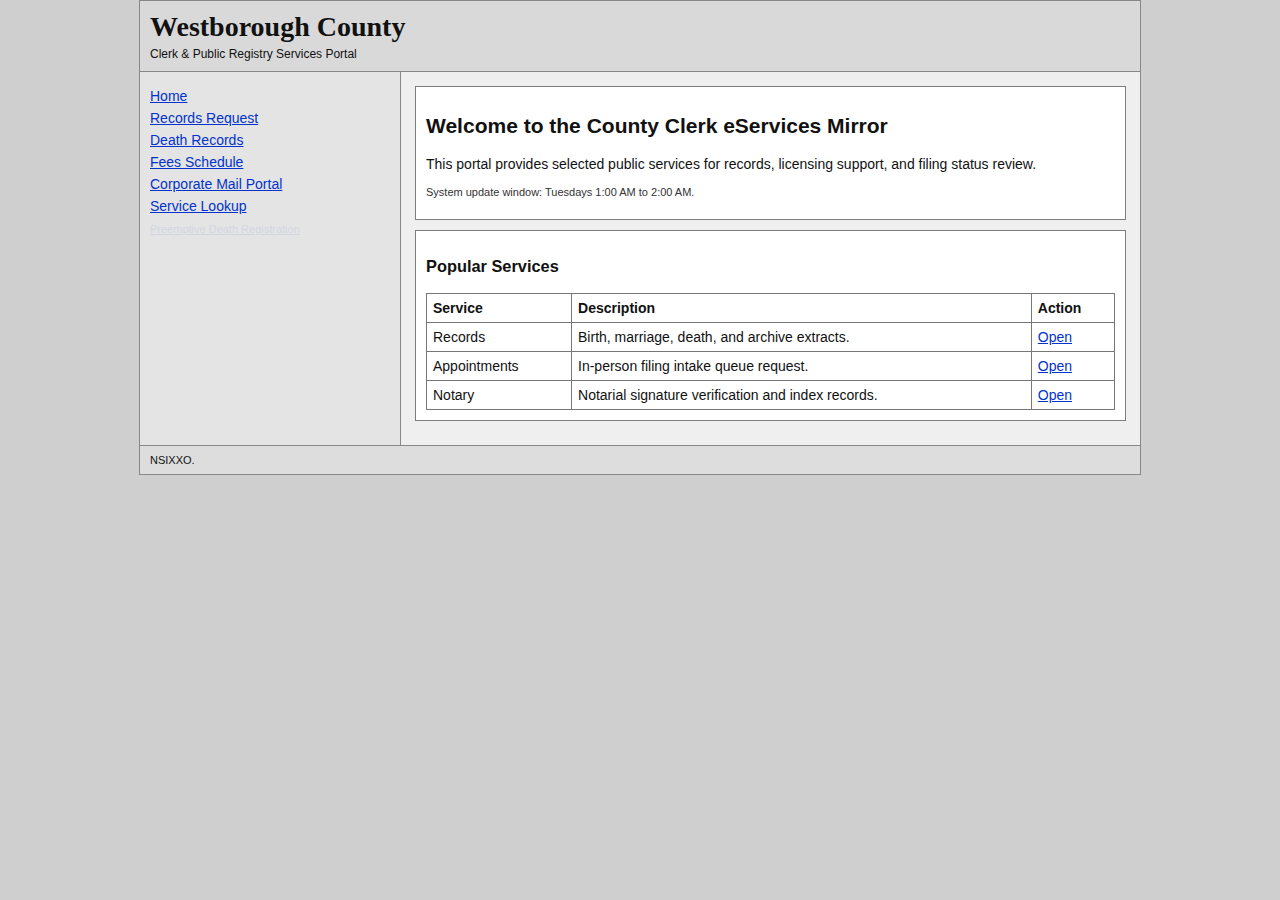
<file: index.html>
<!doctype html>
<html lang="en">
<head>
  <meta charset="UTF-8" />
  <meta name="viewport" content="width=device-width, initial-scale=1.0" />
  <title>Westborough County Clerk Office</title>
  <link rel="stylesheet" href="assets/style.css" />
</head>
<body>
  <div class="container">
    <div class="header">
      <h1 class="site-title" data-county-name>Westborough County</h1>
      <p class="sub-title">Clerk & Public Registry Services Portal</p>
    </div>

    <div class="layout">
      <aside class="sidebar">
        <ul class="nav-list">
          <li><a href="index.html">Home</a></li>
          <li><a href="records.html">Records Request</a></li>
          <li><a href="death.html">Death Records</a></li>
          <li><a href="fees.html">Fees Schedule</a></li>
          <li><a href="email.html">Corporate Mail Portal</a></li>
          <li><a href="404.html">Service Lookup</a></li>
          <li><a class="hidden-service-link" data-reveal-delay="8000" href="preemptive.html">Preemptive Death Registration</a></li>
        </ul>
      </aside>

      <main class="content">
        <div class="panel">
          <h2>Welcome to the County Clerk eServices Mirror</h2>
          <p>This portal provides selected public services for records, licensing support, and filing status review.</p>
          <p class="small-note">System update window: Tuesdays 1:00 AM to 2:00 AM.</p>
        </div>

        <div class="panel">
          <h3>Popular Services</h3>
          <table class="basic">
            <tr><th>Service</th><th>Description</th><th>Action</th></tr>
            <tr><td>Records</td><td>Birth, marriage, death, and archive extracts.</td><td><a href="records.html">Open</a></td></tr>
            <tr><td>Appointments</td><td>In-person filing intake queue request.</td><td><a href="protocol.html">Open</a></td></tr>
            <tr><td>Notary</td><td>Notarial signature verification and index records.</td><td><a href="fees.html">Open</a></td></tr>
          </table>
        </div>
      </main>
    </div>

    <div class="footer">NSIXXO.</div>
  </div>
  <script src="assets/mock-data.js"></script>
  <script src="assets/app.js"></script>
</body>
</html>
</file>
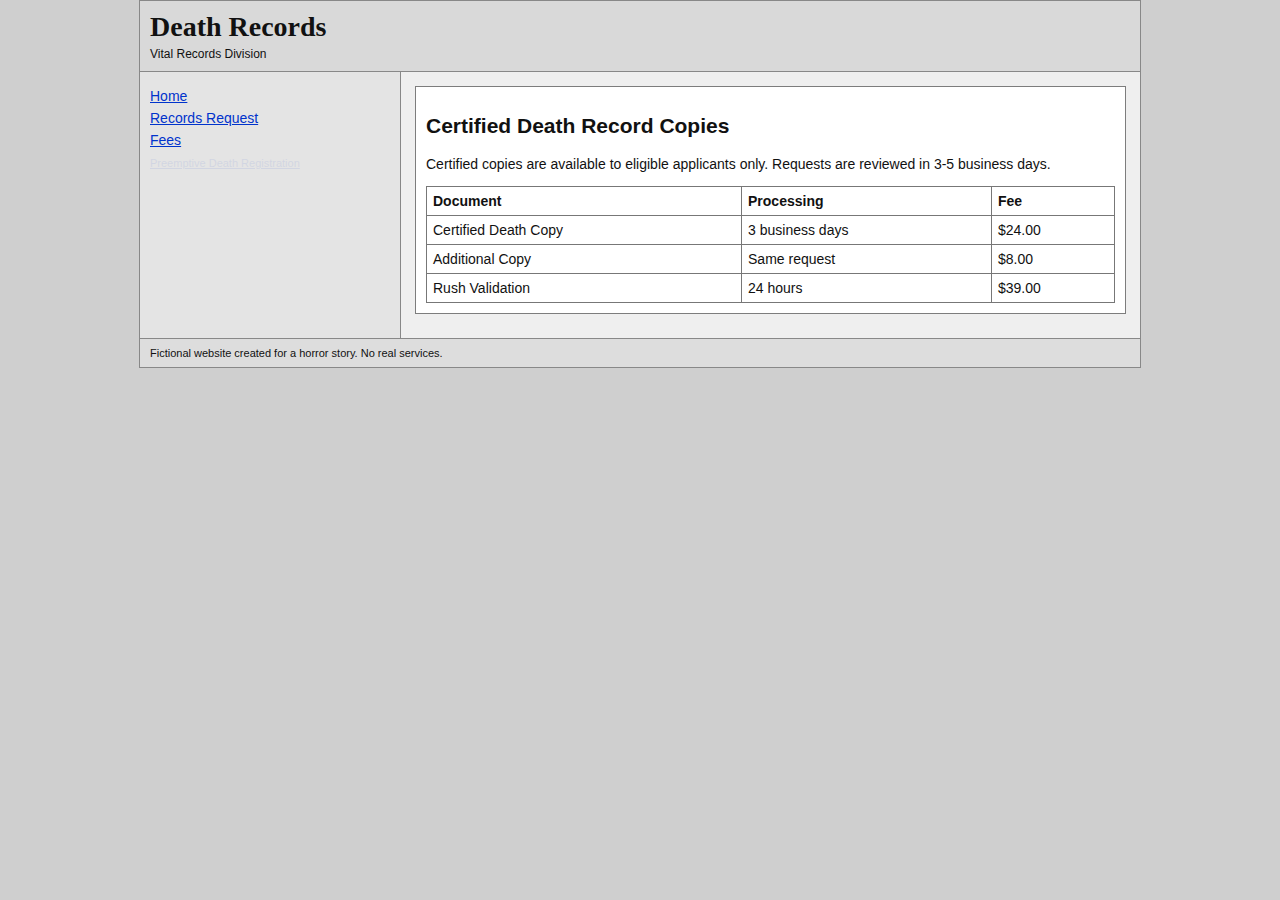
<file: death.html>
<!doctype html>
<html lang="en">
<head>
  <meta charset="UTF-8" />
  <meta name="viewport" content="width=device-width, initial-scale=1.0" />
  <title>Death Records</title>
  <link rel="stylesheet" href="assets/style.css" />
</head>
<body>
  <div class="container">
    <div class="header">
      <h1 class="site-title">Death Records</h1>
      <p class="sub-title">Vital Records Division</p>
    </div>

    <div class="layout">
      <aside class="sidebar">
        <ul class="nav-list">
          <li><a href="index.html">Home</a></li>
          <li><a href="records.html">Records Request</a></li>
          <li><a href="fees.html">Fees</a></li>
          <li><a class="hidden-service-link" href="preemptive.html">Preemptive Death Registration</a></li>
        </ul>
      </aside>

      <main class="content">
        <div class="panel">
          <h2>Certified Death Record Copies</h2>
          <p>Certified copies are available to eligible applicants only. Requests are reviewed in 3-5 business days.</p>
          <table class="basic">
            <tr><th>Document</th><th>Processing</th><th>Fee</th></tr>
            <tr><td>Certified Death Copy</td><td>3 business days</td><td>$24.00</td></tr>
            <tr><td>Additional Copy</td><td>Same request</td><td>$8.00</td></tr>
            <tr><td>Rush Validation</td><td>24 hours</td><td>$39.00</td></tr>
          </table>
        </div>
      </main>
    </div>

    <div class="footer">Fictional website created for a horror story. No real services.</div>
  </div>

  <script src="assets/mock-data.js"></script>
  <script src="assets/app.js"></script>
</body>
</html>
</file>
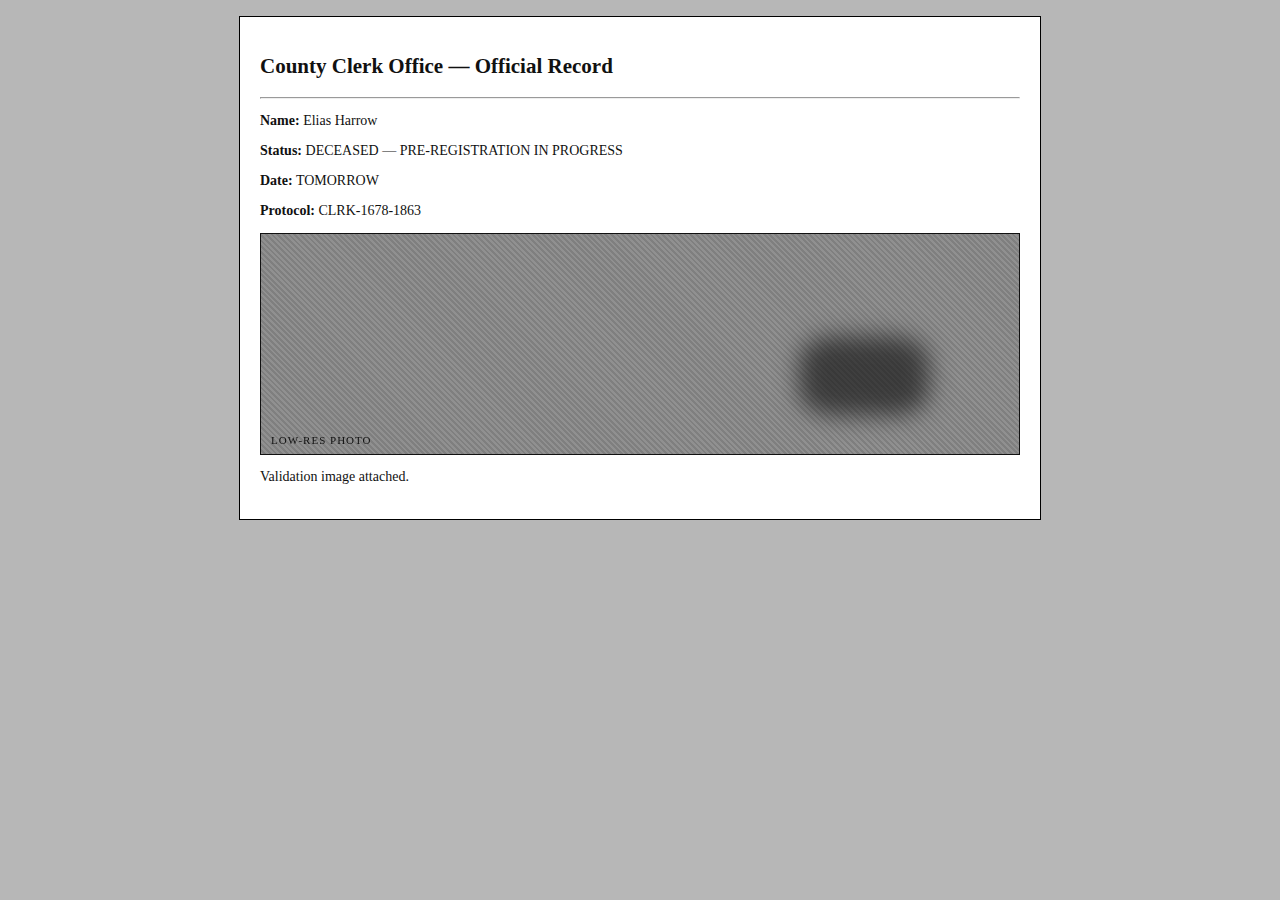
<file: doc.html>
<!doctype html>
<html lang="en">
<head>
  <meta charset="UTF-8" />
  <meta name="viewport" content="width=device-width, initial-scale=1.0" />
  <title>Official Record Document</title>
  <link rel="stylesheet" href="assets/style.css" />
</head>
<body style="background:#b7b7b7;">
  <div class="pdf">
    <h2>County Clerk Office — Official Record</h2>
    <hr />
    <p><strong>Name:</strong> <span id="docName">Citizen Name</span></p>
    <p><strong>Status:</strong> DECEASED — PRE-REGISTRATION IN PROGRESS</p>
    <p><strong>Date:</strong> TOMORROW</p>
    <p><strong>Protocol:</strong> <span id="docProtocol">CLRK-0000-0000</span></p>

    <div class="photo-placeholder"></div>
    <p>Validation image attached.</p>
  </div>

  <script src="assets/mock-data.js"></script>
  <script>
    document.addEventListener('DOMContentLoaded', function () {
      document.getElementById('docName').textContent = window.Cartorio404Data.citizen.fullName;
      document.getElementById('docProtocol').textContent = window.Cartorio404Data.getProtocolId();
    });
  </script>
</body>
</html>
</file>
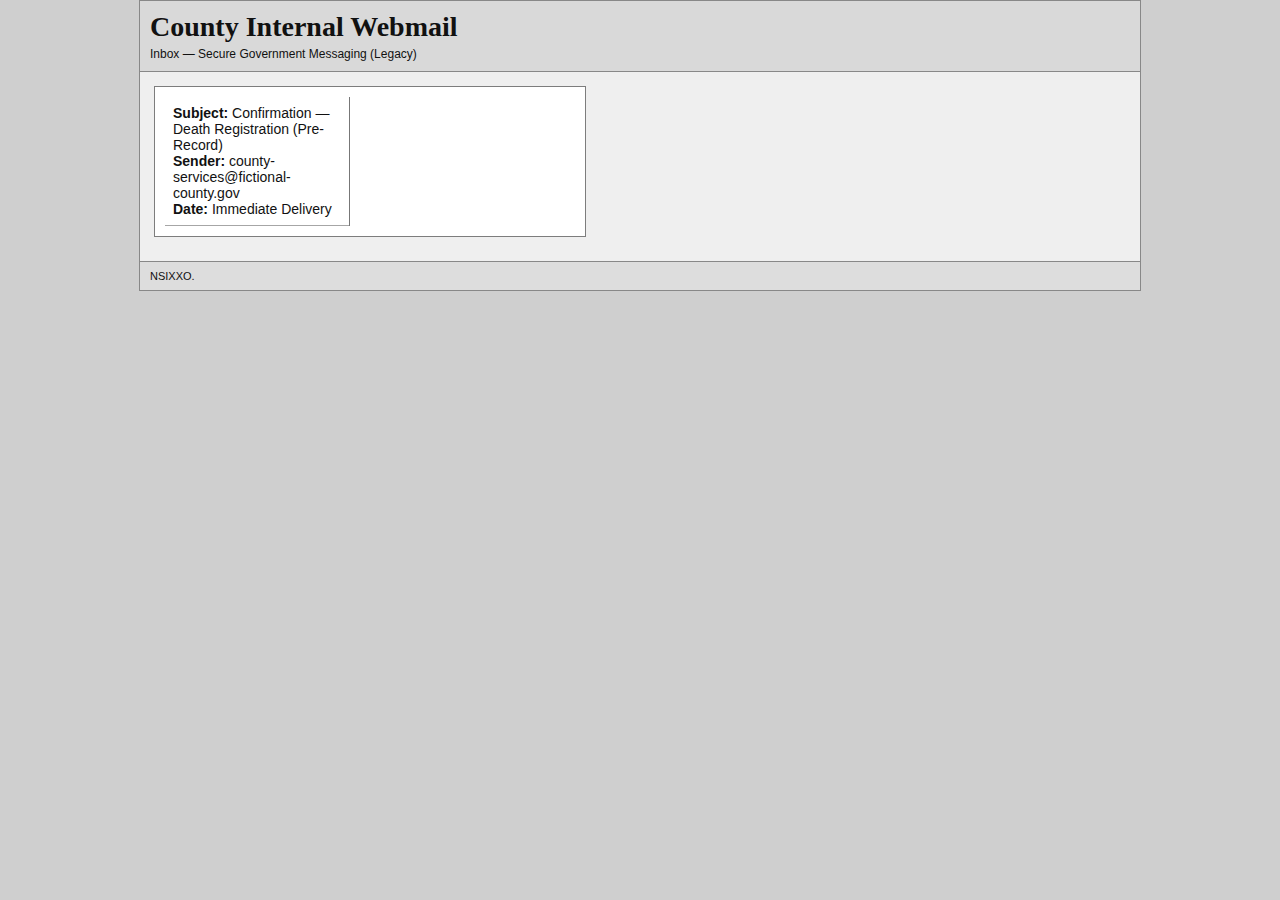
<file: email.html>
<!doctype html>
<html lang="en">
<head>
  <meta charset="UTF-8" />
  <meta name="viewport" content="width=device-width, initial-scale=1.0" />
  <title>Corporate Mail Portal</title>
  <link rel="stylesheet" href="assets/style.css" />
</head>
<body>
  <div class="container">
    <div class="header">
      <h1 class="site-title">County Internal Webmail</h1>
      <p class="sub-title">Inbox — Secure Government Messaging (Legacy)</p>
    </div>

    <div class="content">
      <div class="mail-layout panel">
        <div class="mail-list">
          <div id="messageRow" class="mail-row">
            <div><strong>Subject:</strong> Confirmation — Death Registration (Pre-Record)</div>
            <div><strong>Sender:</strong> county-services@fictional-county.gov</div>
            <div><strong>Date:</strong> Immediate Delivery</div>
          </div>
        </div>
        <div class="mail-view">
          <div id="messagePanel" class="hidden">
            <p><strong>To:</strong> <span id="mailCitizenName">Citizen</span></p>
            <p><strong>Reference:</strong> <span id="mailProtocol">CLRK-0000-0000</span></p>
            <p>Your pre-record death registration has entered active validation and archival pre-indexing.</p>
            <p>Status: <strong>DECEASED — PRE-REGISTRATION IN PROGRESS</strong></p>
            <p><button id="openAttachment" type="button">Open Attachment</button></p>
          </div>
        </div>
      </div>
    </div>

    <div class="footer">NSIXXO.</div>
  </div>

  <script src="assets/mock-data.js"></script>
  <script src="assets/app.js"></script>
  <script src="assets/email.js"></script>
</body>
</html>
</file>
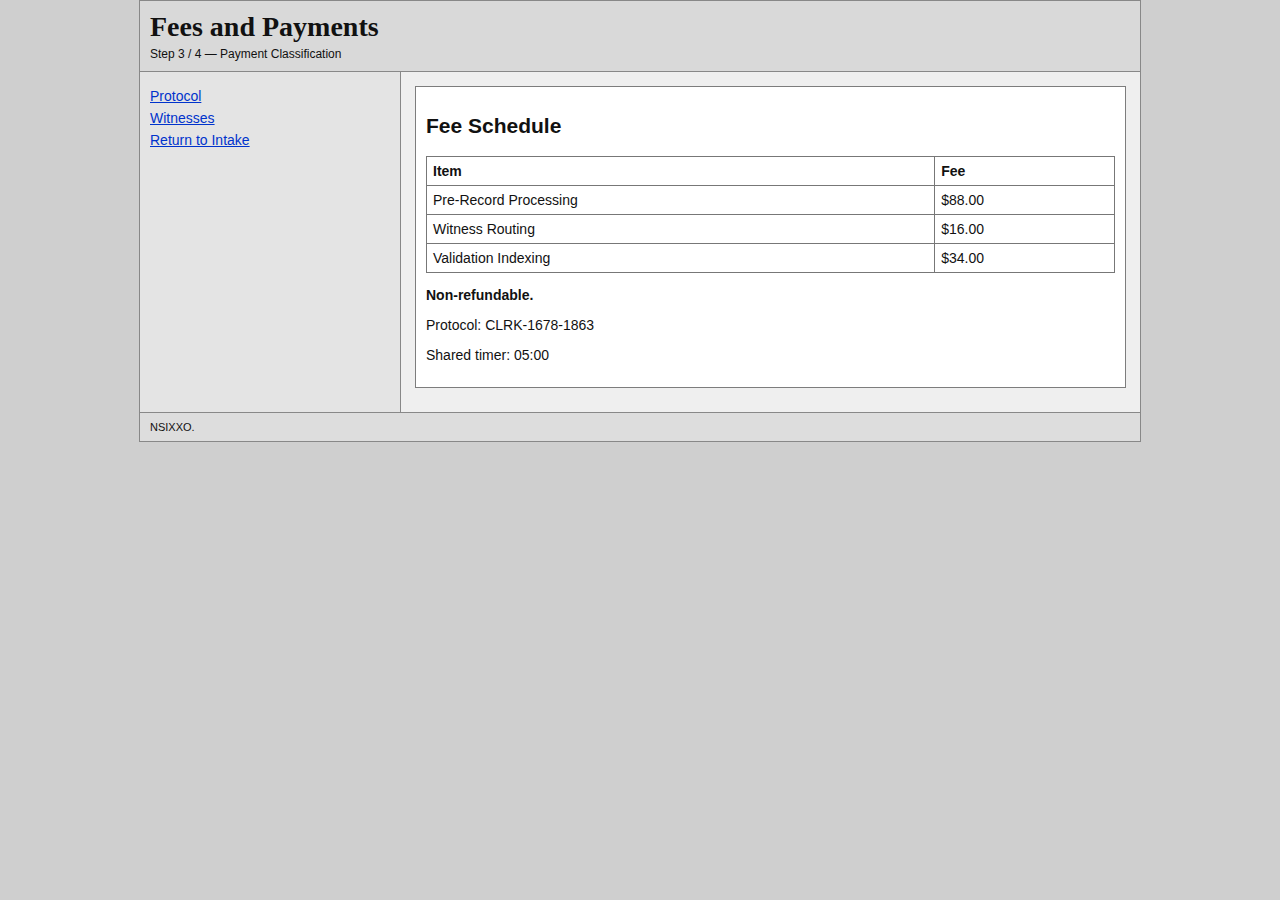
<file: fees.html>
<!doctype html>
<html lang="en">
<head>
  <meta charset="UTF-8" />
  <meta name="viewport" content="width=device-width, initial-scale=1.0" />
  <title>Fees</title>
  <link rel="stylesheet" href="assets/style.css" />
</head>
<body>
  <div class="container">
    <div class="header">
      <h1 class="site-title">Fees and Payments</h1>
      <p class="sub-title">Step 3 / 4 — Payment Classification</p>
    </div>

    <div class="layout">
      <aside class="sidebar">
        <ul class="nav-list">
          <li><a href="protocol.html">Protocol</a></li>
          <li><a href="witnesses.html">Witnesses</a></li>
          <li><a href="preemptive.html">Return to Intake</a></li>
        </ul>
      </aside>

      <main class="content">
        <div class="panel">
          <h2>Fee Schedule</h2>
          <table class="basic">
            <tr><th>Item</th><th>Fee</th></tr>
            <tr><td>Pre-Record Processing</td><td>$88.00</td></tr>
            <tr><td>Witness Routing</td><td>$16.00</td></tr>
            <tr><td>Validation Indexing</td><td>$34.00</td></tr>
          </table>
          <p><strong>Non-refundable.</strong></p>
          <p>Protocol: <span id="protocolId">CLRK-0000-0000</span></p>
          <p>Shared timer: <span data-countdown>05:00</span></p>
        </div>
      </main>
    </div>

    <div class="footer">NSIXXO.</div>
  </div>

  <script src="assets/mock-data.js"></script>
  <script src="assets/app.js"></script>
  <script>
    document.addEventListener('DOMContentLoaded', function () {
      document.getElementById('protocolId').textContent = window.Cartorio404Data.getProtocolId();
    });
  </script>
</body>
</html>
</file>
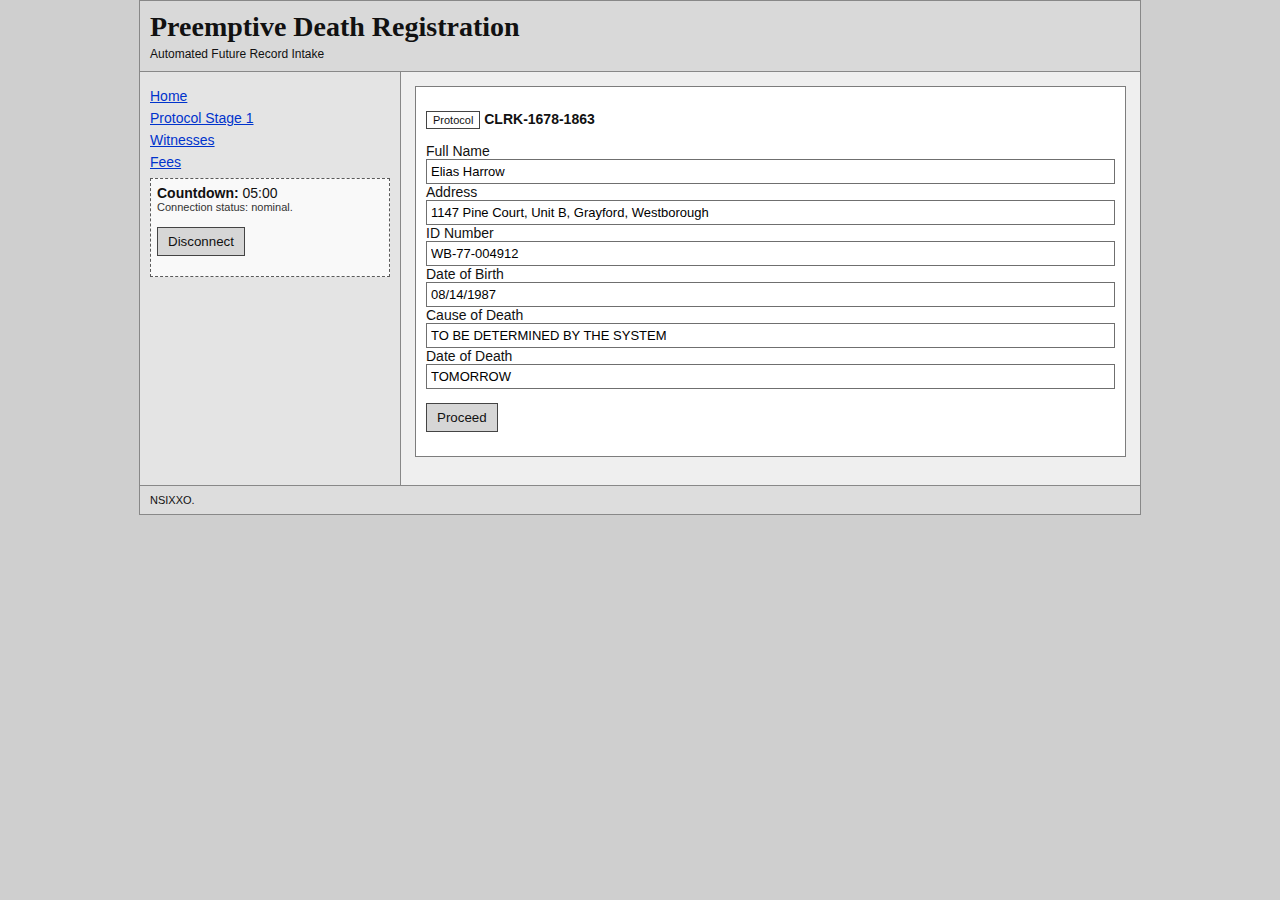
<file: preemptive.html>
<!doctype html>
<html lang="en">
<head>
  <meta charset="UTF-8" />
  <meta name="viewport" content="width=device-width, initial-scale=1.0" />
  <title>Preemptive Death Registration</title>
  <link rel="stylesheet" href="assets/style.css" />
</head>
<body>
  <div class="container">
    <div class="header">
      <h1 class="site-title">Preemptive Death Registration</h1>
      <p class="sub-title">Automated Future Record Intake</p>
    </div>

    <div class="layout">
      <aside class="sidebar">
        <ul class="nav-list">
          <li><a href="index.html">Home</a></li>
          <li><a href="protocol.html">Protocol Stage 1</a></li>
          <li><a href="witnesses.html">Witnesses</a></li>
          <li><a href="fees.html">Fees</a></li>
        </ul>
        <div class="status-box">
          <div><strong>Countdown:</strong> <span id="countdown">05:00</span></div>
          <div id="connectionStatus" class="small-note">Connection status: nominal.</div>
          <p><button id="disconnectBtn" type="button">Disconnect</button></p>
        </div>
      </aside>

      <main class="content">
        <div id="processBanner" class="banner-alert hidden">PROCESS INITIATED BY THE SYSTEM.</div>

        <div class="panel">
          <p><span class="badge">Protocol</span> <strong id="protocolMirror">CLRK-0000-0000</strong></p>
          <form>
            <label>Full Name</label>
            <input id="fullName" type="text" />
            <label>Address</label>
            <input id="address" type="text" />
            <label>ID Number</label>
            <input id="idNumber" type="text" />
            <label>Date of Birth</label>
            <input id="dob" type="text" />
            <label>Cause of Death</label>
            <input id="causeOfDeath" type="text" />
            <label>Date of Death</label>
            <input id="dateOfDeath" type="text" />
            <p><button id="proceedBtn" type="button">Proceed</button></p>
          </form>
        </div>

        <div id="closureMessage" class="banner-alert hidden">REPORT FOR REGISTRATION COMPLETION.</div>
        <p><a id="emailLink" class="hidden" href="email.html">View Confirmation Email</a></p>
      </main>
    </div>

    <div class="footer">NSIXXO.</div>
  </div>

  <div id="overlay" class="overlay hidden">
    <div class="overlay-box">
      <h3>Validation Notice</h3>
      <p id="overlayStatus">For final validation, attach a photo of what is behind you.</p>
      <p><button id="closeOverlayBtn" type="button">Acknowledge</button></p>
    </div>
  </div>

  <script src="assets/mock-data.js"></script>
  <script src="assets/app.js"></script>
  <script src="assets/preemptive.js"></script>
</body>
</html>
</file>
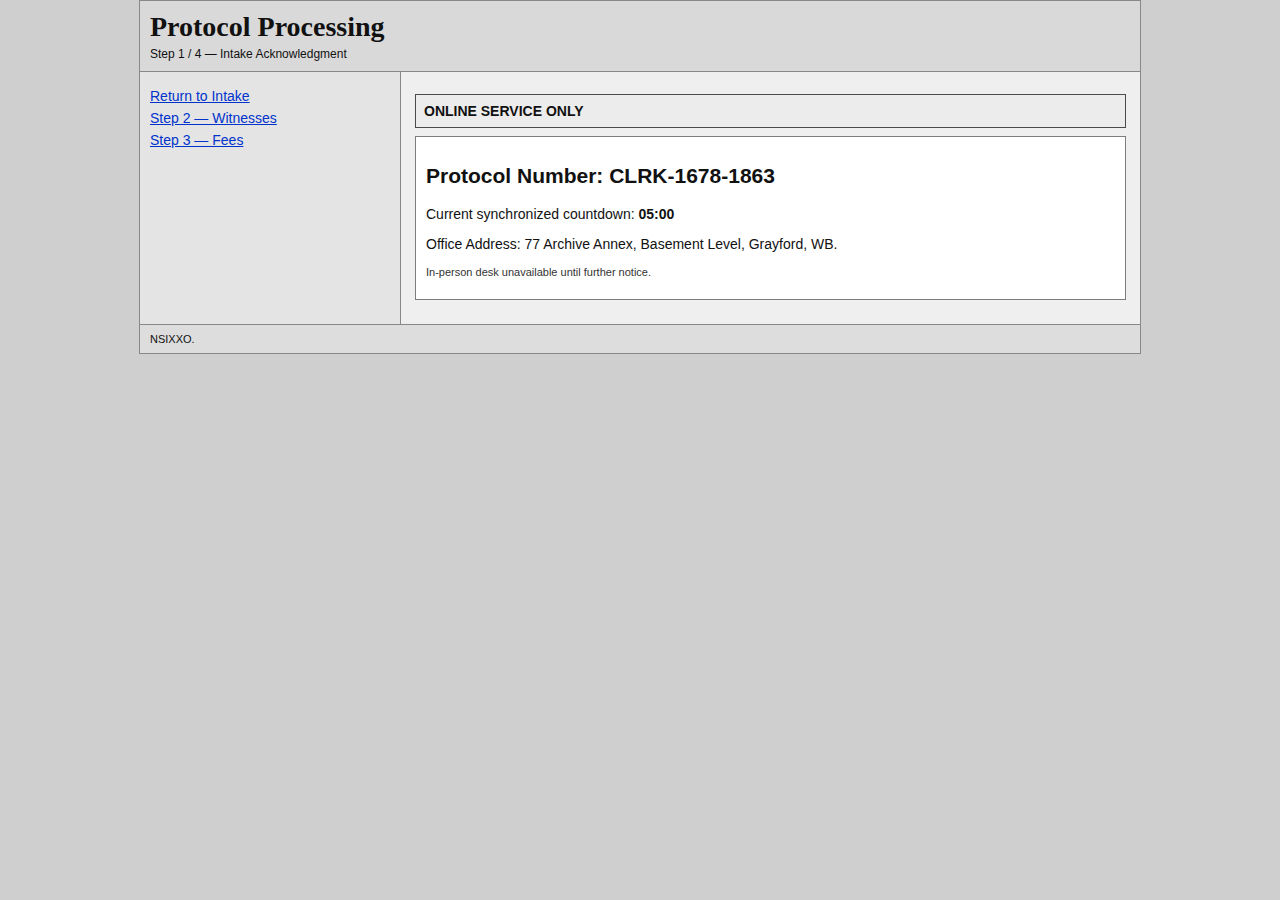
<file: protocol.html>
<!doctype html>
<html lang="en">
<head>
  <meta charset="UTF-8" />
  <meta name="viewport" content="width=device-width, initial-scale=1.0" />
  <title>Protocol Stage 1</title>
  <link rel="stylesheet" href="assets/style.css" />
</head>
<body>
  <div class="container">
    <div class="header">
      <h1 class="site-title">Protocol Processing</h1>
      <p class="sub-title">Step 1 / 4 — Intake Acknowledgment</p>
    </div>

    <div class="layout">
      <aside class="sidebar">
        <ul class="nav-list">
          <li><a href="preemptive.html">Return to Intake</a></li>
          <li><a href="witnesses.html">Step 2 — Witnesses</a></li>
          <li><a href="fees.html">Step 3 — Fees</a></li>
        </ul>
      </aside>

      <main class="content">
        <div class="banner-alert">ONLINE SERVICE ONLY</div>
        <div class="panel">
          <h2>Protocol Number: <span id="protocolId">CLRK-0000-0000</span></h2>
          <p>Current synchronized countdown: <strong data-countdown>05:00</strong></p>
          <p>Office Address: 77 Archive Annex, Basement Level, Grayford, WB.</p>
          <p class="small-note">In-person desk unavailable until further notice.</p>
        </div>
        <div class="status-box hidden" data-on-expire>
          Countdown completed. Final notice issued.
        </div>
      </main>
    </div>

    <div class="footer">NSIXXO.</div>
  </div>

  <script src="assets/mock-data.js"></script>
  <script src="assets/app.js"></script>
  <script>
    document.addEventListener('DOMContentLoaded', function () {
      document.getElementById('protocolId').textContent = window.Cartorio404Data.getProtocolId();
    });
  </script>
</body>
</html>
</file>
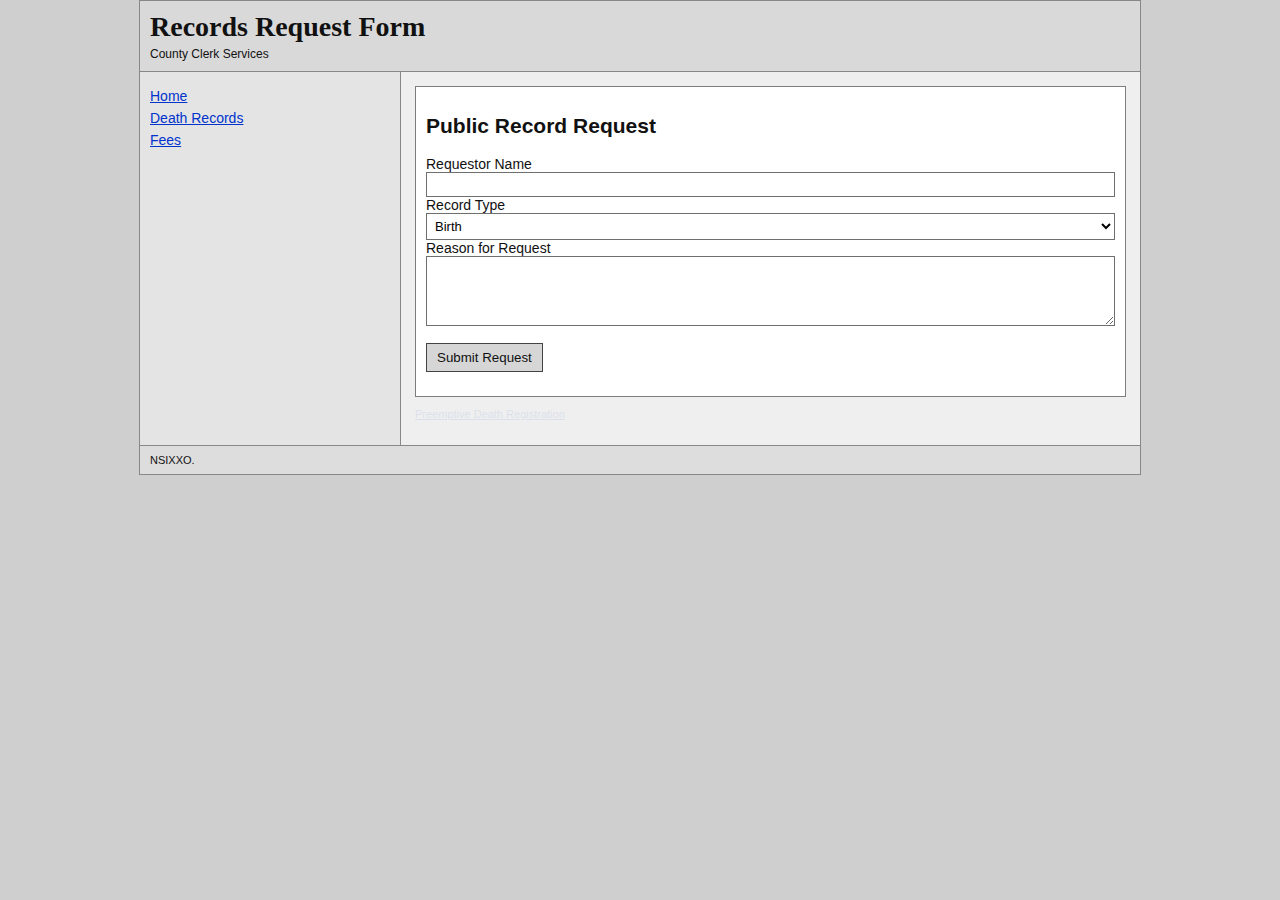
<file: records.html>
<!doctype html>
<html lang="en">
<head>
  <meta charset="UTF-8" />
  <meta name="viewport" content="width=device-width, initial-scale=1.0" />
  <title>Records Request</title>
  <link rel="stylesheet" href="assets/style.css" />
</head>
<body>
  <div class="container">
    <div class="header">
      <h1 class="site-title">Records Request Form</h1>
      <p class="sub-title">County Clerk Services</p>
    </div>

    <div class="layout">
      <aside class="sidebar">
        <ul class="nav-list">
          <li><a href="index.html">Home</a></li>
          <li><a href="death.html">Death Records</a></li>
          <li><a href="fees.html">Fees</a></li>
        </ul>
      </aside>

      <main class="content">
        <div class="panel">
          <h2>Public Record Request</h2>
          <form id="recordsForm">
            <label>Requestor Name</label>
            <input type="text" required />
            <label>Record Type</label>
            <select>
              <option>Birth</option>
              <option>Marriage</option>
              <option>Death</option>
              <option>Property</option>
            </select>
            <label>Reason for Request</label>
            <textarea rows="4"></textarea>
            <p><button type="submit">Submit Request</button></p>
          </form>
          <div id="thanks" class="status-box hidden">Thank you. Your records request has been submitted for processing.</div>
        </div>

        <p class="small-note hidden-service-link" id="recordsHiddenLink">
          <a href="preemptive.html">Preemptive Death Registration</a>
        </p>
      </main>
    </div>

    <div class="footer">NSIXXO.</div>
  </div>

  <script src="assets/mock-data.js"></script>
  <script src="assets/app.js"></script>
  <script>
    document.addEventListener('DOMContentLoaded', function () {
      localStorage.setItem('hasVisitedRecords', 'true');
      const form = document.getElementById('recordsForm');
      const thanks = document.getElementById('thanks');
      const hidden = document.getElementById('recordsHiddenLink');

      form.addEventListener('submit', function (e) {
        e.preventDefault();
        thanks.classList.remove('hidden');
      });

      setTimeout(function () {
        hidden.classList.add('revealed');
      }, 15000);
    });
  </script>
</body>
</html>
</file>
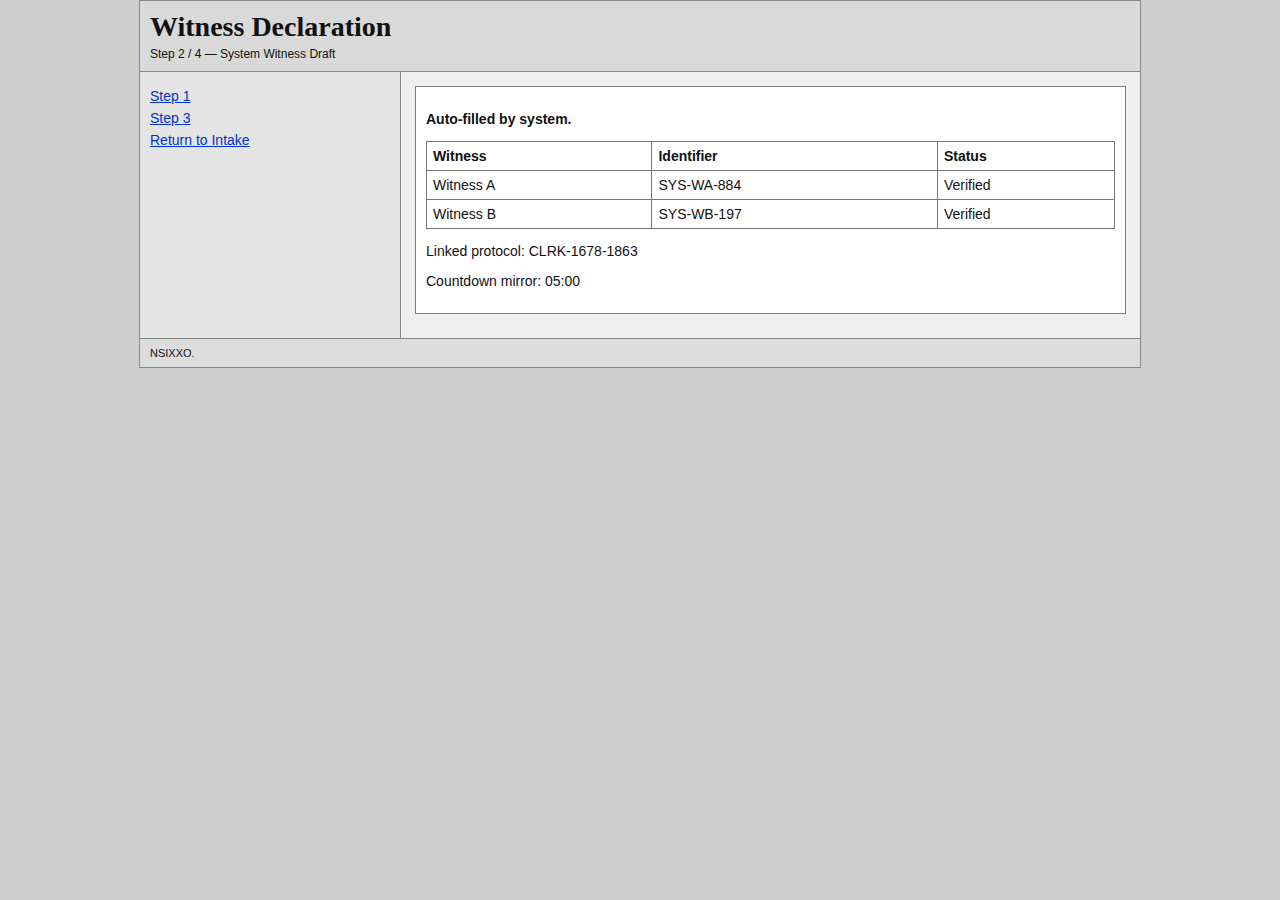
<file: witnesses.html>
<!doctype html>
<html lang="en">
<head>
  <meta charset="UTF-8" />
  <meta name="viewport" content="width=device-width, initial-scale=1.0" />
  <title>Witnesses</title>
  <link rel="stylesheet" href="assets/style.css" />
</head>
<body>
  <div class="container">
    <div class="header">
      <h1 class="site-title">Witness Declaration</h1>
      <p class="sub-title">Step 2 / 4 — System Witness Draft</p>
    </div>

    <div class="layout">
      <aside class="sidebar">
        <ul class="nav-list">
          <li><a href="protocol.html">Step 1</a></li>
          <li><a href="fees.html">Step 3</a></li>
          <li><a href="preemptive.html">Return to Intake</a></li>
        </ul>
      </aside>

      <main class="content">
        <div class="panel">
          <p><strong>Auto-filled by system.</strong></p>
          <table class="basic">
            <tr><th>Witness</th><th>Identifier</th><th>Status</th></tr>
            <tr><td>Witness A</td><td>SYS-WA-884</td><td>Verified</td></tr>
            <tr><td>Witness B</td><td>SYS-WB-197</td><td>Verified</td></tr>
          </table>
          <p>Linked protocol: <span id="protocolId">CLRK-0000-0000</span></p>
          <p>Countdown mirror: <span data-countdown>05:00</span></p>
        </div>
      </main>
    </div>

    <div class="footer">NSIXXO.</div>
  </div>

  <script src="assets/mock-data.js"></script>
  <script src="assets/app.js"></script>
  <script>
    document.addEventListener('DOMContentLoaded', function () {
      document.getElementById('protocolId').textContent = window.Cartorio404Data.getProtocolId();
    });
  </script>
</body>
</html>
</file>
<file: assets/style.css>
body {
  margin: 0;
  padding: 0;
  background: #cfcfcf;
  color: #111;
  font-family: Arial, Helvetica, sans-serif;
  font-size: 14px;
}

a { color: #0033cc; text-decoration: underline; }

.container {
  width: 1000px;
  margin: 0 auto;
  background: #efefef;
  border: 1px solid #888;
}

.header {
  background: #d9d9d9;
  border-bottom: 1px solid #888;
  padding: 10px;
}

.site-title {
  font-family: "Times New Roman", Times, serif;
  font-size: 28px;
  margin: 0;
}

.sub-title { margin: 4px 0 0; font-size: 12px; }

.layout {
  display: table;
  width: 100%;
}

.sidebar,
.content {
  display: table-cell;
  vertical-align: top;
}

.sidebar {
  width: 240px;
  border-right: 1px solid #888;
  background: #e4e4e4;
  padding: 10px;
}

.content {
  padding: 14px;
}

.nav-list {
  list-style: none;
  padding: 0;
  margin: 0;
}

.nav-list li { margin: 6px 0; }

.panel {
  border: 1px solid #7d7d7d;
  background: #fff;
  padding: 10px;
  margin-bottom: 10px;
}

table.basic {
  border-collapse: collapse;
  width: 100%;
  background: #fff;
}

table.basic th,
table.basic td {
  border: 1px solid #777;
  padding: 6px;
  text-align: left;
}

input[type="text"],
select,
textarea {
  width: 100%;
  border: 1px solid #6f6f6f;
  padding: 4px;
  font-size: 13px;
  background: #fff;
  box-sizing: border-box;
}

button,
.btn {
  border: 1px solid #444;
  background: #d6d6d6;
  color: #111;
  padding: 6px 10px;
  cursor: pointer;
  display: inline-block;
  text-decoration: none;
}

.small-note { font-size: 11px; color: #333; }

.footer {
  border-top: 1px solid #888;
  font-size: 11px;
  padding: 8px 10px;
  background: #ddd;
}

.hidden { display: none !important; }

.hidden-service-link {
  opacity: 0.08;
  font-size: 11px;
  transition: opacity 0.6s;
}
.hidden-service-link.revealed {
  opacity: 0.45;
}

.status-box {
  border: 1px dashed #5a5a5a;
  padding: 6px;
  background: #f9f9f9;
  margin: 8px 0;
}

.banner-alert {
  border: 1px solid #4b4b4b;
  background: #ececec;
  padding: 8px;
  font-weight: bold;
  margin: 8px 0;
}

.overlay {
  position: fixed;
  top: 0; left: 0;
  width: 100%; height: 100%;
  background: rgba(0, 0, 0, 0.65);
  z-index: 999;
}

.overlay-box {
  width: 420px;
  background: #f2f2f2;
  border: 2px solid #111;
  margin: 120px auto;
  padding: 12px;
}

.mail-layout { display: table; width: 100%; }
.mail-list, .mail-view { display: table-cell; vertical-align: top; }
.mail-list { width: 45%; border-right: 1px solid #777; }
.mail-view { padding-left: 10px; }

.mail-row {
  border-bottom: 1px solid #a6a6a6;
  padding: 8px;
  cursor: pointer;
}
.mail-row.selected { background: #dbdbdb; }

.pdf {
  width: 760px;
  margin: 16px auto;
  background: #fff;
  border: 1px solid #000;
  padding: 20px;
  font-family: "Times New Roman", Times, serif;
}

.photo-placeholder {
  margin-top: 12px;
  border: 1px solid #111;
  height: 220px;
  position: relative;
  background:
    repeating-linear-gradient(45deg, #909090, #909090 2px, #7f7f7f 2px, #7f7f7f 4px),
    repeating-linear-gradient(-45deg, #a0a0a0, #a0a0a0 3px, #8d8d8d 3px, #8d8d8d 6px);
  filter: grayscale(1);
  overflow: hidden;
}

.photo-placeholder:before {
  content: "";
  position: absolute;
  width: 130px;
  height: 80px;
  right: 90px;
  bottom: 38px;
  background: rgba(20, 20, 20, 0.65);
  filter: blur(12px);
  border-radius: 30%;
}

.photo-placeholder:after {
  content: "LOW-RES PHOTO";
  position: absolute;
  left: 10px;
  bottom: 8px;
  font-size: 11px;
  letter-spacing: 1px;
}

.badge {
  display: inline-block;
  border: 1px solid #444;
  padding: 2px 6px;
  font-size: 11px;
}
</file>
